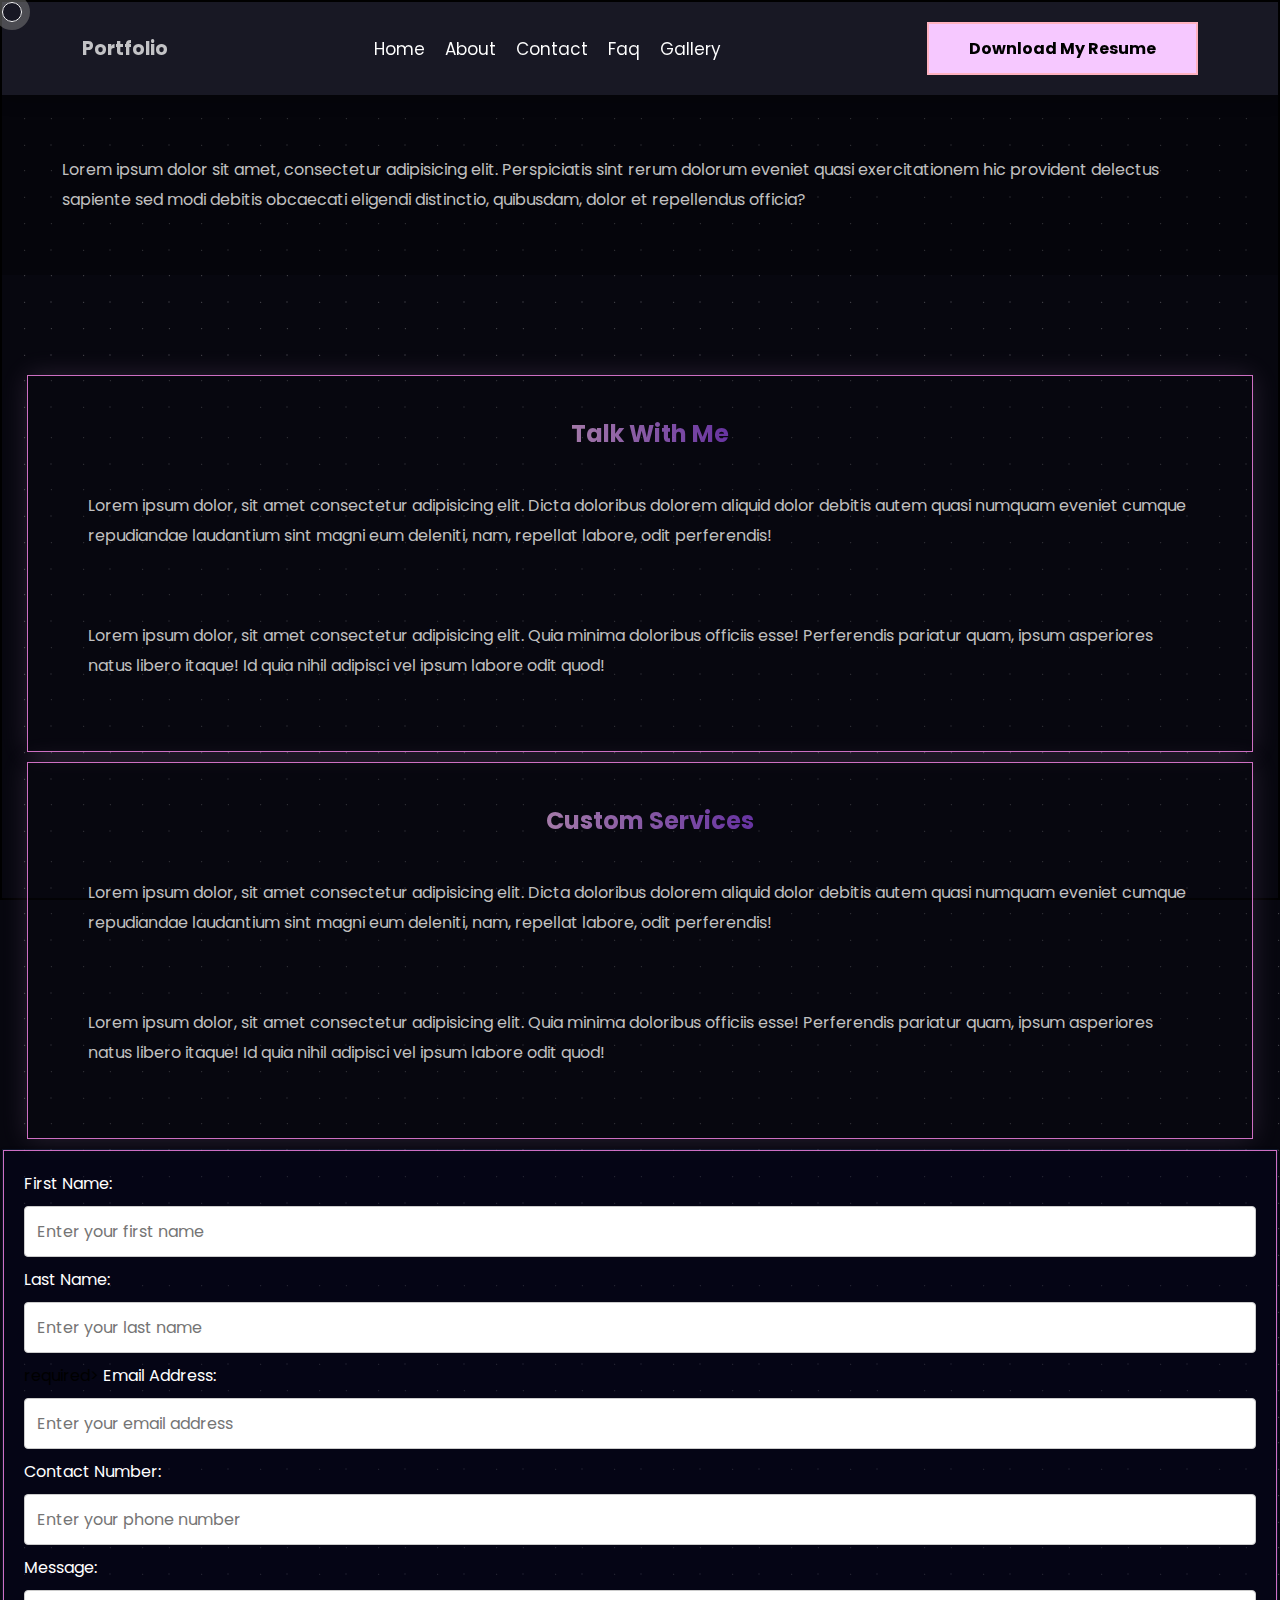
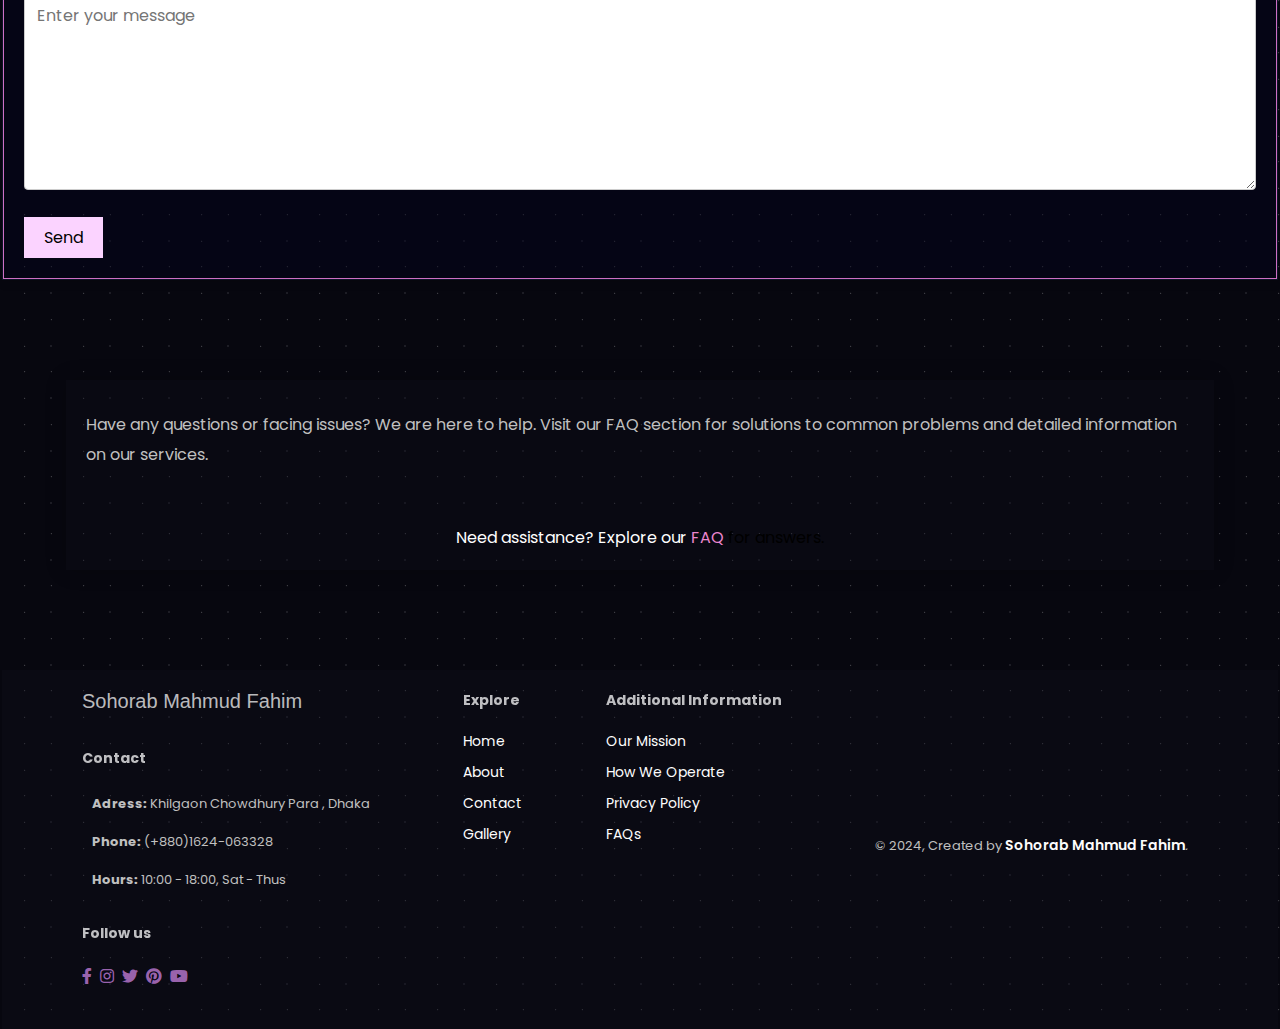
<file: contact.html>
<!DOCTYPE html>
<html lang="en">

<head>
    <meta charset="UTF-8">
    <meta name="viewport" content="width=device-width, initial-scale=1.0">
    <title>Contact | Sohorab Mahmud Fahim</title>
    <link rel="stylesheet" href="style.css">
    <link rel="icon" type="image/png" sizes="32x32" href="img/Fahim1-modified.png">
    <link rel="stylesheet" href="https://pro.fontawesome.com/releases/v5.10.0/css/all.css" />
</head>

<body>

    <div class="cursor"></div>
    <section id="Home-Nav">
        <div id="header">
            <div id="logo">
                <h3>Portfolio</h3>
            </div>
            <ul id="navbar">
                <li><a href="index.html">Home</a></li>
                <li><a href="about.html">About</a></li>
                <li><a href="contact.html">Contact</a></li>
                <li><a href="faq.html">Faq</a></li>
                <li><a href="gallery.html">Gallery</a></li>
                <a href="#" id="close"><i class="far fa-times" style="color: white;"></i></a> </ul>
            <div id="button" onclick="audio.play()">
              <a href="img/resume.pdf">Download My Resume</a></div>
            <div id="mobile">
                <i id="bar" class="fas fa-outdent" style="color: white;"></i>
            </div>
        </div>


    </section>
    <section id="home-about">
        <div id="info-txt">
            <p>Lorem ipsum dolor sit amet, consectetur adipisicing elit. Perspiciatis sint rerum dolorum eveniet quasi exercitationem hic provident delectus sapiente sed modi debitis obcaecati eligendi distinctio, quibusdam, dolor et repellendus officia?</p>
        </div>
    </section>


    <section id="contact-flex">
        <div id="flex">
            <div id="talk">

                <div id="talkwithme">
                    <i class='bx bx-envelope'></i>
                    <h2>Talk With Me</h2>
                </div>

                <p>Lorem ipsum dolor, sit amet consectetur adipisicing elit. Dicta doloribus dolorem aliquid dolor debitis autem quasi numquam eveniet cumque repudiandae laudantium sint magni eum deleniti, nam, repellat labore, odit perferendis!</p>
                <br><br>
                <p>Lorem ipsum dolor, sit amet consectetur adipisicing elit. Quia minima doloribus officiis esse! Perferendis pariatur quam, ipsum asperiores natus libero itaque! Id quia nihil adipisci vel ipsum labore odit quod!</p><br><br>
            </div>


            <div id="talks">
                <div id="talkwithme">
                    <i class='bx bx-phone-call'></i>
                    <h2>Custom Services</h2>
                </div>
                <p>Lorem ipsum dolor, sit amet consectetur adipisicing elit. Dicta doloribus dolorem aliquid dolor debitis autem quasi numquam eveniet cumque repudiandae laudantium sint magni eum deleniti, nam, repellat labore, odit perferendis!</p>
                <br><br>
                <p>Lorem ipsum dolor, sit amet consectetur adipisicing elit. Quia minima doloribus officiis esse! Perferendis pariatur quam, ipsum asperiores natus libero itaque! Id quia nihil adipisci vel ipsum labore odit quod!</p><br><br>

            </div>
        </div>
    </section>


    <div class="container">
        <form id="contact-form" onsubmit="sendEmail(event)">
            <label for="fname">First Name:</label>
            <input type="text" id="fname" name="fname" placeholder="Enter your first name" required>

            <label for="lname">Last Name:</label>
            <input type="text" id="lname" name="lname" placeholder="Enter your last name" required>required>

            <label for="email">Email Address:</label>
            <input type="text" id="email" name="email" placeholder="Enter your email address">

            <label for="number">Contact Number:</label>
            <input type="text" id="number" name="number" placeholder="Enter your phone number" required>

            <label for="message">Message:</label>
            <textarea id="message" name="message" placeholder="Enter your message"></textarea>

            <input type="submit" value="Send">
        </form>
    </div>

    <div id="success-popup">Your message has been sent successfully!</div>




    <section id="faq">
        <div id="faq-border">
            <p>Have any questions or facing issues? We are here to help. Visit our FAQ section for solutions to common problems and detailed information on our services.</p><br>
            <div id="faq-txt">
                <a>Need assistance? Explore our <a href="" style="color:rgb(236, 134, 206);">FAQ</a> for answers.</a>
            </div>
        </div>
    </section>





    <!-- <section id="sponsor">
        <h1>Meet Our Sponsors</h1>
        <div id="cent-wrapper">
            <div class="wrapper">
                <div class="item item1">
                    <h3>Lorem Ipsum</h3>
                </div>
                <div class="item item2">
                    <h3>Lorem Ipsum</h3>
                </div>
                <div class="item item3">
                    <h3>Lorem Ipsum</h3>
                </div>
                <div class="item item4">
                    <h3>Lorem Ipsum</h3>
                </div>
                <div class="item item5">
                    <h3>Lorem Ipsum</h3>
                </div>
                <div class="item item6">
                    <h3>Lorem Ipsum</h3>
                </div>
                <div class="item item7">
                    <h3>Lorem Ipsum</h3>
                </div>


            </div>
        </div>
    </section> -->
    <footer class="s-1">
        <div class="c">
            <a href="https://www.facebook.com/fahimlwebdeveloper" style="text-decoration: none;color: rgba(255, 255, 255, 0.733);font-weight:500;font-family:'Segoe UI', Tahoma, Geneva, Verdana, sans-serif;font-size: 20px;">Sohorab Mahmud Fahim</a><br>
            <h4>Contact</h4>
            <p><strong>Adress: </strong>Khilgaon Chowdhury Para , Dhaka</p>
            <p><strong>Phone: </strong>(+880)1624-063328</p>
            <p><strong>Hours: </strong>10:00 - 18:00, Sat - Thus</p>
            <div class="follow">
                <h4>Follow us</h4>
                <div class="icon">
                    <i class="fab fa-facebook-f" style="font-weight: 400;"></i>
                    <i class="fab fa-instagram" style="font-weight: 400;"></i>
                    <i class="fab fa-twitter" style="font-weight: 400;"></i>
                    <i class="fab fa-pinterest" style="font-weight: 400;"></i>
                    <i class="fab fa-youtube" style="font-weight: 400;"></i>
                </div>
            </div>



        </div>

        <div class="c">
            <h4>Explore</h4>
            <a href="index.html">Home</a>
            <a href="about.html">About</a>
            <a href="contact.html">Contact</a>
            <a href="gallery.html">Gallery</a>
        </div>

        <div class="c">
            <h4>Additional Information</h4>
            <a href="about.html">Our Mission</a>
            <a href="about.html">How We Operate</a>
            <a href="about.html">Privacy Policy</a>
            <a href="faq.html">FAQs</a>
        </div>

        <div class="copyright">
            <p>© 2024, Created by <a href="https://www.facebook.com/fahimlwebdeveloper" style="font-weight:600;">Sohorab Mahmud Fahim</a>.</p>
        </div>

    </footer>
    <style>
        #success-popup {
            display: none;
            position: fixed;
            bottom: 20px;
            right: 20px;
            background-color: #28a745;
            color: white;
            padding: 20px;
            border-radius: 5px;
            box-shadow: 0 0 10px rgba(0, 0, 0, 0.1);
            z-index: 10000;
        }
    </style>

    <div id="success-popup">Your message has been sent successfully!</div>
    <SCRIPT>
        function handleSubmit(event) {
            event.preventDefault();
            window.location.href = 'contact.html';
        }
    </SCRIPT>
    <script>
        const bar = document.getElementById('bar');
        const close = document.getElementById('close');
        const nav = document.getElementById('navbar');
        const successPopup = document.getElementById('success-popup');

        if (bar) {
            bar.addEventListener('click', () => {
                nav.classList.add('active');
                nav.style.zIndex = '1000';
            });
        }

        if (close) {
            close.addEventListener('click', () => {
                nav.classList.remove('active');
                nav.style.zIndex = 'initial';
            });
        }

        function sendEmail(event) {
            event.preventDefault();

            const fname = document.getElementById("fname").value;
            const lname = document.getElementById("lname").value;
            const email = document.getElementById("email").value;
            const number = document.getElementById("number").value;
            const message = document.getElementById("message").value;

            const ebody = `
            <b>First Name : </b> ${fname}
            <br/>
            <b>Last Name : </b> ${lname}
            <br/>
            <b>Email Address : </b> ${email}
            <br/>
            <b>Contact Number : </b> ${number}
            <br/>
            <b>Message : </b> ${message}
            <br/>
        `;

            Email.send({
                SecureToken: "/1de67f01-c8fc-4d2e-a08c-ca00c7bb7388",
                To: 'sohorabdue@gmail.com',
                From: "sohorabdue@gmail.com",
                Subject: "New Message from Contact Form",
                Body: ebody
            }).then(
                response => {
                    showPopup("Your message has been sent successfully!");
                }
            ).catch(
                error => {
                    showPopup("Failed to send message. Please try again.");
                }
            );
        }

        function showPopup(message) {
            successPopup.textContent = message;
            successPopup.style.display = "block";
            setTimeout(() => {
                successPopup.style.display = "none";
            }, 5000);
        }
    </script>

    <script src="https://unpkg.com/aos@next/dist/aos.js"></script>
    <script>
        AOS.init();
        AOS.init({
            offset: 300
        });
        AOS.init({
            delay: 20
        });
    </script>
    <script>
        const cursor = document.querySelector('.cursor');

        document.addEventListener('mousemove', e => {
            cursor.setAttribute("style", "top: " + (e.pageY - 10) + "px; left: " + (e.pageX - 10) + "px;")
        })

        document.addEventListener('click', () => {
            cursor.classList.add("expand");

            setTimeout(() => {
                cursor.classList.remove("expand");
            }, 500)
        })
    </script>
    <script src="https://smtpjs.com/v3/smtp.js"></script>

    <script src="script.js"></script>
</body>

</html>
</file>
<file: style.css>
@import url('https://fonts.googleapis.com/css2?family=Poppins:ital,wght@0,100;0,200;0,300;0,400;0,500;0,600;0,700;0,800;0,900;1,100;1,200;1,300;1,400;1,500;1,600;1,700;1,800;1,900&display=swap');
* {
    margin: 0;
    padding: 0;
    box-sizing: border-box;
    font-family: "Poppins", sans-serif;
}

body {
    background-image: url("img/bg.png");
   
    margin: 0;
    height: 100vh;
    width: 100vw;
    overflow-x: hidden;
    resize: both;
    resize: horizontal;
    border: 2px solid #000;
}

#preloader {
    position: fixed;
    left: 0;
    top: 0;
    width: 100%;
    height: 100%;
    background-image: url("img/bg.png");
    display: flex;
    justify-content: center;
    align-items: center;
    z-index: 9999;
}
.spinner {
    background-image: url("img/logo.png");
    width: 40px;
    height: 40px;
    border: 5px solid #ff21e1;
    border-top: 5px solid #000;
    border-radius: 50%;
    animation: spin 1s linear infinite;
}
@keyframes spin {
    0% {
        transform: rotate(0deg);
    }
    
    100% {
        transform: rotate(360deg);
    }
}
#content {
    display: none;
}
.cursor {
    width: 20px;
    height: 20px;
    border: 1px solid white;
    border-radius: 50%;
    position: absolute;
    transition-duration: 200ms;
    transition-timing-function: ease-out;
    animation: cursorAnim .5s infinite alternate;
    pointer-events: none;
    z-index: 9999;
}
.cursor::after {
    content: "";
    width: 20px;
    height: 20px;
    position: absolute;
    border: 8px solid gray;
    border-radius: 50%;
    opacity: .5;
    top: -9px;
    left: -9px;
    animation: cursorAnim2 .5s infinite alternate;
}
@keyframes cursorAnim {
    from {
        transform: scale(1);
    }
    
    to {
        transform: scale(.7);
    }
}
@keyframes cursorAnim2 {
    from {
        transform: scale(1);
    }
    
    to {
        transform: scale(.4);
    }
}
@keyframes cursorAnim3 {
    0% {
        transform: scale(1);
    }
    
    50% {
        transform: scale(3);
    }
    
    100% {
        transform: scale(1);
        opacity: 0;
    }
}
.expand {
    animation: cursorAnim3 .5s forwards;
    border: 1px solid rgb(216, 89, 255);
}
h1,
h2,
h3,
h4,
h5,
h6 {
    color: white;
    opacity: 74%;
}
#Home-Nav {
    position: sticky;
    top: 0;
    left: 0;
    background-color: #181824;
    box-shadow: 0 5px 15px rgba(0, 0, 0, 0.26);
    z-index: 1000;
}
#header {
    display: flex;
    justify-content: space-between;
    align-items: center;
    padding: 20px 80px;
}
#navbar {
    display: flex;
    justify-content: center;
    align-items: center;
}
#navbar li {
    list-style: none;
    padding: 0 10px;
}
#navbar li a {
    background: white;
    -webkit-background-clip: text;
    -webkit-text-fill-color: transparent;
    background-clip: text;
    font-size: 17px;
    text-decoration: none;
    transition: 0.5s ease;
    align-items: center;
}
#navbar li {
    position: relative;
}

/* }
#dropdown {
    display: none;
    position: absolute;
    top: 100%;
    left: -100%;
    background-color: #15131f27;
    padding: 20px 0;
    margin: 0;
    list-style: none;
    box-shadow: 0 0px 26px rgba(0, 0, 0, 0.973);
    z-index: 1000;
    min-width: 120px;
    border: 1px solid black;
    border-radius: 10px;
}
#dropdown li {
    padding: 10px 20px;
    white-space: nowrap;
    transition: 0.5s ease;
}
#dropdown li a {
    color: white;
    text-decoration: none;
    display: block;
    font-size: 12px;
    opacity: 84%;
}
#dropdown li a:hover {
    background-color: #0f0e14;
    border-bottom: 1px solid pink;
} */
#navbar li:hover #dropdown {
    display: flex;
    justify-content: space-between;
    align-items: center;
}
#mobile {
    display: none;
    align-items: left;
    color: white;
}
#close {
    display: none;
}
.fas {
    color: white;
}
#logo {
    color: white;
}
#button,
#Participate {
    padding: 12px 40px;
    border: 2px solid rgb(255, 178, 192);
    background: rgb(246, 200, 255);
    position: relative;
    overflow: hidden;
}
#button a {
    display: inline-block;
    text-decoration: none;
    color: rgb(0, 0, 0);
    font-weight: bold;
    border-radius: 5px;
}
#button .ripple,
#Participate .ripple {
    position: absolute;
    border-radius: 50%;
    background: rgba(255, 255, 255, 0.5);
    transform: scale(0);
    animation: rippleAnim 0.5s linear;
    pointer-events: none;
}
@keyframes rippleAnim {
    to {
        transform: scale(4);
        opacity: 0;
    }
}
@keyframes fadeIn {
    from {
        opacity: 0;
    }
    
    to {
        opacity: 1;
    }
}
@keyframes slideIn {
    from {
        transform: translateX(-100%);
    }
    
    to {
        transform: translateX(0);
    }
}
@keyframes bounce {
    0%,
    20%,
    50%,
    80%,
    100% {
        transform: translateY(0);
    }
    
    40% {
        transform: translateY(-30px);
    }
    
    60% {
        transform: translateY(-15px);
    }
}
@keyframes countUp {
    from {
        content: "0";
    }
    
    to {
        content: "100";
    }
}
@keyframes backgroundFlow {
    0% {
        background-position: 0% 50%;
    }
    
    50% {
        background-position: 100% 50%;
    }
    
    100% {
        background-position: 0% 50%;
    }
}

/* home bar styling */
#Home {
    display: flex;
    grid-template-columns: repeat(auto-fit, minmax(259px, 1fr));
    justify-content: center;
    align-items: center;
    height: 90vh;
    overflow: hidden;
    position: relative;
    background: linear-gradient(rgba(0, 0, 0, 0), rgba(8, 9, 17, 0)), url("img/bg.png");
    background-size: cover;
    background-repeat: no-repeat;
    background-position: top;
}
#info {
    text-align: center;
    position: relative;
    z-index: 1;
    animation: fadeIn 2s ease-in-out;
}
#info>* {
    margin: 10px 0;
}
#ISTARC p {
    margin: 0;
    font-size: 42px;
    font-weight: bold;
    background: linear-gradient(90deg, #ffffff, rgb(241, 150, 214));
    -webkit-background-clip: text;
    -webkit-text-fill-color: transparent;
    background-clip: text;
    line-height: 50px;
}
#welcome p {
    font-size: 35px;
    background: linear-gradient(90deg, #ffffff, rgb(241, 150, 214));
    -webkit-background-clip: text;
    -webkit-text-fill-color: transparent;
    background-clip: text;
    line-height: 40px;
}
p {
    color: white;
}
#p {
    z-index: -1;
}
#p p {
    font-size: 25px;
    padding: 10px 80px;
    margin: auto;
    opacity: 54%;
}
#btn {
    display: flex;
    gap: 10px;
    justify-content: center;
}
#btn div a {
    display: inline-block;
    text-decoration: none;
    color: rgb(0, 0, 0);
    font-weight: bold;
    margin: 0 10px;
}

/* sponsor style */
#sponsor {
    padding: 100px 0;
}
#cent-wrapper {
    display: flex;
    align-items: center;
    justify-content: center;
}
.wrapper {
    border: 1px solid rgb(34, 22, 73);
    width: 90%;
    max-width: 1536px;
    margin-inline: auto;
    position: relative;
    height: 100px;
    margin-top: 5rem;
    backdrop-filter: blur(10px);
    overflow: hidden;
    mask-image: linear-gradient( to right, rgba(0, 0, 0, 0), rgba(0, 0, 0, 1) 20%, rgba(0, 0, 0, 1) 80%, rgba(0, 0, 0, 0));
}
@keyframes scrollLeft {
    to {
        left: -200px;
    }
}
.item {
    left: max(calc(200px * 8), 100%);
    width: 200px;
    height: 100px;
    background-color: rgba(156, 85, 161, 0.014);
    border-radius: 6px;
    position: absolute;
    left: 100%;
    animation-name: scrollLeft;
    animation-duration: 15s;
    animation-timing-function: linear;
    animation-iteration-count: infinite;
    display: flex;
    align-items: center;
    justify-content: center;
}
.item h3 {
    font-size: 15px;
}
.item1 {
    animation-delay: 0s;
}
.item2 {
    animation-delay: 2s;
}
.item3 {
    animation-delay: 4s;
}
.item4 {
    animation-delay: 6s;
}
.item5 {
    animation-delay: 8s;
}
.item6 {
    animation-delay: 10s;
}
.item7 {
    animation-delay: 12s;
}
.item8 {
    animation-delay: 4s;
}
#body {
    display: flex;
    justify-content: center;
    align-items: center;
    height: 100vh;
}

/* promo video style */
/* #promo-video {
    width: 80%;
    max-width: 900px;
    gap: 20px;
    background-color: #0d0b1d00;
    position: relative;
    text-align: center;
    display: flex;
    justify-content: center;
    align-items: center;
    flex-direction: column;
}
#promo-video h2 {
    color: white;
    opacity: 1;
    text-decoration: cadetblue;
    font-size: 30px;
}
#promo-video video {
    width: 100%;
    height: auto;
    border-radius: 10px;
    filter: grayscale(0%);
    transition: filter 0.3s ease;
} */

/* intro section styling
     */
#intro {
    display: flex;
    justify-content: center;
    align-items: center;
    animation: fadeIn 2s ease-in-out;
    background-image: url("img/bg.png");
}
#border {
    width: 90%;
    height: auto;
    background-color: #0e0f1a4b;
    animation: slideIn 1.5s ease-in-out;
    display: grid;
    grid-template-columns: repeat(auto-fit, minmax(259px, 1fr));
    justify-content: center;
    align-items: center;
    padding: 20px 40px;
}
#summary {
    grid-template-columns: repeat(auto-fit, minmax(259px, 1fr));
    justify-content: center;
    align-items: center;
    padding: 100px 0px 100px 0;
    animation: fadeIn 2s ease-in-out;
}
#summary a {
    background: linear-gradient(90deg, #5c5ec1, rgb(241, 150, 214));
    -webkit-background-clip: text;
    -webkit-text-fill-color: transparent;
    background-clip: text;
    padding-bottom: 20px;
    padding: 20px 0;
    margin: 30px 0;
    gap: 10px;
}
#summary h2 {
    color: white;
    opacity: 54%;
    margin: 20px 0;
}
#summary p {
    padding-right: 30px;
}
#sum {
    animation: fadeIn 2s ease-in-out;
    grid-template-columns: repeat(auto-fit, minmax(259px, 1fr));
    justify-content: center;
    align-items: center;
    padding: 80px 40px;
    background-color: #0e0f1a28;
    box-shadow: 0 0 20px rgba(0, 0, 0, 0.048);
    cursor: pointer;
}
#img {
    width: 5vh;
    height: 5vh;
    content: '';
    border: 1px solid pink;
    padding-bottom: 10px;
    margin-bottom: 30px;
    border-radius: 10px;
}
#sum a {
    background: linear-gradient(90deg, #5c5ec1, rgb(241, 150, 214));
    -webkit-background-clip: text;
    -webkit-text-fill-color: transparent;
    background-clip: text;
    padding-bottom: 20px;
    padding: 20px 0;
    margin: 20px 0;
}
#sum p {
    margin: 20px 0;
}
#sum div li {
    color: rgb(255, 172, 200);
}
#sum div li a {
    text-decoration: none;
    background: rgb(255, 255, 255);
    -webkit-background-clip: text;
    -webkit-text-fill-color: transparent;
    background-clip: text;
    opacity: 1;
}
#sum div li a:hover {
    background: rgb(255, 136, 235);
    -webkit-background-clip: text;
    -webkit-text-fill-color: transparent;
    background-clip: text;
}
@media (max-width: 576px) {
    .footer__bottom {
        display: grid;
        grid-template-columns: 1fr;
        gap: 16px;
    }
}
.footer__bottom {
    padding: 24px 80PX;
    display: flex;
    align-items: center;
    justify-content: space-between;
    font-weight: 400;
    line-height: 17px;
}
.footer__links-credit {
    display: flex;
    align-items: center;
    gap: 24px;
}
.footer__links {
    display: flex;
    align-items: center;
    gap: 10px;
}
@keyframes fadeIn {
    from {
        opacity: 0;
    }
    
    to {
        opacity: 1;
    }
}
@keyframes slideIn {
    from {
        transform: translateX(-100%);
    }
    
    to {
        transform: translateX(0);
    }
}
@keyframes bounce {
    0%,
    20%,
    50%,
    80%,
    100% {
        transform: translateY(0);
    }
    
    40% {
        transform: translateY(-30px);
    }
    
    60% {
        transform: translateY(-15px);
    }
}

/* evernt bar styling */
#eventpart {
    margin-left: 0px;
    margin-right: 0px;
    margin-top: 0px;
    margin-bottom: 0px;
    box-sizing: border-box;
    display: flex;
    width: auto;
    height: auto;
    padding-left: 48px;
    padding-right: 48px;
    padding-top: 48px;
    padding-bottom: 48px;
    flex-direction: column;
    align-items: flex-start;
    gap: 48px;
    flex-shrink: 0;
    background-color: #0e0f1a54;
    position: static;
    box-shadow: 0 0 20px rgba(0, 0, 0, 0.151);
    min-height: 300px;
    animation: fadeIn 2s ease-in-out, slideIn 1s ease-in-out;
    transition: .5s ease;
}
#eventpart li {
    list-style: square;
    color: rgb(251, 150, 255);
}
#eventpart li a {
    color: rgb(192, 192, 192);
    text-decoration: underline;
}
#eventpart h3 {
    color: rgb(255, 255, 255);
    opacity: 100%;
}
#eventpart p {
    line-height: 30px;
    color: rgb(192, 192, 192);
}
#eventpart li a:hover {
    color: rgb(255, 143, 218);
    text-decoration: underline;
}
#eventpart:hover {
    transform: scale(1.0129);
}
#head {
    display: flex;
    justify-content: center;
    align-items: center;
    padding: 100px 0 50px;
}
#head h2 {
    font-size: 40px;
}
#eventbar {
    margin: 20px 90px;
    height: auto;
}
#eventtype {
    margin-left: 0px;
    margin-right: 0px;
    margin-top: 0px;
    margin-bottom: 0px;
    box-sizing: border-box;
    display: grid;
    width: 100%;
    align-items: flex-start;
    align-content: flex-start;
    gap: 4px;
    flex-wrap: wrap;
    position: static;
    height: auto;
    column-gap: 4px;
    row-gap: 4px;
    grid-template-columns: 1fr 1fr 1fr 1fr;
    grid-template-rows: minmax(45px, 1fr);
    grid-template-areas: ". .";
}
#eventtype-part {
    margin-left: 0px;
    margin-right: 0px;
    margin-top: 0px;
    margin-bottom: 0px;
    box-sizing: border-box;
    display: grid;
    width: 100%;
    align-items: flex-start;
    align-content: flex-start;
    gap: 4px;
    flex-wrap: wrap;
    position: static;
    height: auto;
    column-gap: 4px;
    row-gap: 4px;
    grid-template-columns: 1fr 1fr 1fr;
    grid-template-rows: minmax(45px, 1fr);
    grid-template-areas: ". .";
}
#eventtypes {
    margin-left: 0px;
    margin-right: 0px;
    margin-top: 0px;
    margin-bottom: 0px;
    box-sizing: border-box;
    display: grid;
    width: 100%;
    justify-content: center;
    align-items: flex-start;
    align-content: flex-start;
    gap: 4px;
    flex-wrap: wrap;
    position: static;
    height: auto;
    column-gap: 4px;
    row-gap: 4px;
    grid-template-columns: 1fr;
    grid-template-areas: ". .";
}
#buttons {
    display: flex;
    margin: 20px 0;
    padding: 8px 30px;
    border: 2px solid rgb(255, 178, 192);
    background: rgb(246, 200, 255);
    position: relative;
    overflow: hidden;
    display: flex;
    justify-content: center;
    transition: .6s ease;
}
#buttons a {
    color: black;
    font-weight: bold;
}

/* faq styling */
#faq {
    margin: 100px 0;
    display: flex;
    justify-content: center;
    align-items: center;
    animation: fadeIn 2s ease-in-out;
}
#faq-border {
    width: 90%;
    height: auto;
    background-color: #0e0f1a59;
    animation: slideIn 1.5s ease-in-out;
    box-shadow: 0 0 20px rgba(0, 0, 0, 0.199);
    display: inline-flex;
    flex-direction: column;
    align-items: center;
}
#faq-border p {
    padding: 20px 20px;
}
#faq-txt a {
    color: white;
    padding: 10px 0;
}
#faq-txt {
    padding: 0px 10px 20px 10px;
}

/* images */
.Activities {
    width: 100%;
    padding: 60px 20px;
    background-color: #12121200;
}
.Activities h1 {
    font-size: 48px;
    margin: 0 auto 40px;
    text-align: center;
    letter-spacing: 6px;
    color: #f0f0f0;
    text-transform: uppercase;
    font-weight: 300;
}
.activities-container {
    display: flex;
    flex-wrap: wrap;
    justify-content: space-between;
    padding: 0 20px;
}
.activities-container img {
    width: 100%;
    height: auto;
    margin-top: 16px;
    border-radius: 12px;
    transition: transform 0.4s ease, box-shadow 0.4s ease;
}
.activities-container img:hover {
    transform: scale(1.02);
    box-shadow: 0 20px 40px rgba(0, 0, 0, 0.5);
}
.column {
    display: grid;
    grid-template-columns: repeat(auto-fit, minmax(280px, 1fr));
    gap: 24px;
    padding: 20px;
    width: 100%;
}
.modal {
    display: none;
    position: fixed;
    z-index: 9999;
    width: 100%;
    height: 100%;
    background-color: rgba(0, 0, 0, 0.11);
    justify-content: center;
    align-items: center;
}
.modal-content {
    display: block;
    width: 90%;
    max-width: 800px;
    border-radius: 10px;
    box-shadow: 0 20px 50px rgba(0, 0, 0, 0.5);
    animation: fadeIn 0.8s ease;
}
@keyframes fadeIn {
    0% {
        opacity: 0;
        transform: scale(0.8);
    }
    
    100% {
        opacity: 1;
        transform: scale(1);
    }
}
#closeModal {
    position: absolute;
    top: 20px;
    right: 30px;
    font-size: 36px;
    font-weight: 400;
    color: #fff;
    transition: color 0.3s ease;
    cursor: pointer;
}
#closeModal:hover {
    color: #aaa;
}

/* Responsive Breakpoints */
@media (max-width: 1200px) {
    .Activities h1 {
        font-size: 42px;
    }
}
@media (max-width: 992px) {
    .Activities h1 {
        font-size: 36px;
    }
    
    .activities-container img {
        margin-top: 12px;
    }
}
@media (max-width: 768px) {
    .Activities h1 {
        font-size: 32px;
    }
    
    .column {
        grid-template-columns: repeat(auto-fit, minmax(200px, 1fr));
        gap: 16px;
    }
}
@media (max-width: 576px) {
    .Activities h1 {
        font-size: 28px;
        margin-bottom: 20px;
    }
    
    .activities-container {
        padding: 0 10px;
    }
    
    .column {
        grid-template-columns: 1fr;
    }
}
@media (max-width: 400px) {
    .Activities h1 {
        font-size: 24px;
    }
    
    #closeModal {
        font-size: 30px;
    }
}

/* footer styling */
footer {
    display: flex;
    flex-wrap: wrap;
    justify-content: space-between;
    padding: 20px 80px;
    background-color: #10121d59;
}
footer .c {
    display: flex;
    flex-direction: column;
    align-items: flex-start;
    margin-bottom: 20px;
}
footer h4 {
    font-size: 14px;
    padding-bottom: 20px;
}
footer p {
    font-size: 13px;
    margin: 0 0 8px 0;
}
footer a {
    font-size: 14px;
    text-decoration: none;
    color: #fdfdfd;
    margin-bottom: 10px;
}
.follow {
    margin-top: 20px;
}
.follow i {
    color: #d286e9bd;
    padding-right: 4px;
    cursor: pointer;
}
.in .row img {
    border: 1px solid #088178;
    border-radius: 6px;
}
.in img {
    margin: 10px 0 15px 0;
}
.footer .copyright {
    width: 100%;
    text-align: center;
}
.copyright {
    display: flex;
    align-items: center;
    justify-content: center;
}
#home-about {
    display: flex;
    align-items: center;
    justify-content: center;
    padding: 50px 0;
    background-color: #00000042;
}
#info-txt {
    margin: 0 50px;
}
.heading {
    font-size: 1.8rem;
    text-align: center;
    margin: 1rem 0;
}
 ::-webkit-scrollbar {
    width: 15px;
}
 ::-webkit-scrollbar-thumb {
    background-color: rgb(45, 57, 82);
}
 ::-webkit-scrollbar-track {
    background-color: rgb(21, 22, 39);
    width: 50px;
}

/*     
    #vert {
        display: flex;
        justify-content: center;
        align-items: center;
    }
    
    #vertical-img {
        background-image: url("img/VERTICAL.png");
        background-repeat: no-repeat;
        padding: 10px 0px 50px 0px;
        margin: 0 30px;
    }
    
    #vertical-img a {
        font-size: 10px;
        padding: 13px 15px;
        color: white;
    }
    
    #vertical-img h3 {
        background: linear-gradient(90deg, #ff00ff, rgb(255, 255, 255));
        -webkit-background-clip: text;
        -webkit-text-fill-color: transparent;
        background-clip: text;
    } */
#event-page {
    width: 100%;
    margin-left: auto;
    box-sizing: border-box;
    margin-right: auto;
    display: block;
    padding: 50px 16px 30px 16px;
}

/* BLOG */
#blogg {
    padding: 150px 150px 0 150px;
}
#blogg .box {
    display: flex;
    align-items: center;
    width: 100%;
    position: relative;
    padding-bottom: 190px;
}
#blogg .bi {
    width: 50%;
    margin-right: 40px;
}
#blogg img {
    width: 100%;
    height: 70vh;
    object-fit: cover;
    ;
}
.blog-details {
    width: 50%;
}
#blogg .blog-details a {
    text-decoration: none;
    font-size: 11px;
    color: #ffffff;
    font-weight: 700;
    position: relative;
    transition: 0.3s;
}
#blogg .blog-details a::after {
    content: '';
    width: 50px;
    height: 1px;
    background-color: #000;
    position: absolute;
    top: 4px;
    right: -60px;
}
#blogg .blog-details a:hover {
    color: #08c4b7;
}
#blogg .blog-details a:hover::after {
    background-color: #08c4b7;
}
#blogg .box h1 {
    font-size: 40px;
    left: 0;
    top: -82px;
    position: absolute;
    font-weight: 700;
    color: #ffffff;
    z-index: -1;
}
@media only screen and (max-width: 428px) {
    #blogg {
        padding: 50px 10px 0 10px;
    }
    
    #blogg .box {
        display: flex;
        flex-direction: column;
        align-items: center;
        margin-bottom: 40px;
    }
    
    #blogg .bi {
        width: 100%;
        margin-right: 0;
        margin-bottom: 15px;
    }
    
    #blogg .blog-details {
        width: 100%;
    }
}

/* Event page--types and informations */
#event-page-details {
    width: 100%;
    background: #0d0c1a2f;
}
#event-types-info {
    display: grid;
    grid-template-columns: 1fr;
    padding: 100px 0;
    gap: 50px;
}
#typeofevent {
    display: grid;
    grid-template-columns: 1fr 1fr;
    margin: 50px 100px;
    justify-content: space-between;
    align-items: center;
    gap: 50px;
}
#typeofevent:nth-child(even) {
    direction: rtl;
}
#event-img img {
    max-width: 800px;
    margin: 50px 0;
    transition: 1s ease;
}
#event-img img:hover {
    filter: grayscale(1);
}
#solo-event-info {
    margin: 50px 0;
}
@media(max-width:729px) {
    #typeofevent {
        grid-template-columns: 1fr;
        margin: 10px 10px;
        gap: 20px;
    }
    
    #event-img img {
        width: 100%;
    }
    
    #solo-event-info {
        margin: 15px 0;
    }
}
@keyframes fadeIn {
    0% {
        opacity: 0;
    }
    
    100% {
        opacity: 1;
    }
}
@keyframes slideInFromLeft {
    0% {
        transform: translateX(-100%);
    }
    
    100% {
        transform: translateX(0);
    }
}
@keyframes slideInFromRight {
    0% {
        transform: translateX(100%);
    }
    
    100% {
        transform: translateX(0);
    }
}
#texture {
    display: grid;
    grid-template-columns: 1fr 1fr;
    align-items: center;
    justify-items: end;
    background-color: #1416225d;
    padding: 40px 30px;
    margin-bottom: 100px;
    animation: fadeIn 1.5s ease-in-out;
}
#texture h3 {
    font-size: 20px;
    opacity: 100%;
    animation: slideInFromLeft 1s ease-out;
}
#part a {
    opacity: 100%;
    padding: 10px 20px;
    border-radius: 20px;
    font-weight: 600;
    border: 2px solid rgb(255, 0, 191);
    color: white;
    animation: slideInFromRight 1s ease-out;
}
#texture1 {
    display: flex;
    align-items: center;
    justify-content: space-evenly;
    margin: 0 0 20px 0;
}
#event-txt1 {
    object-fit: cover;
    padding: 20px;
    max-width: 600px;
    box-shadow: 0 0 25px rgba(0, 0, 0, 0.411), 0 0 50px black;
    animation: fadeIn 1.5s ease-in-out;
}
#bord {
    display: flex;
    align-items: center;
    justify-content: center;
    border: 1px solid rgb(255, 255, 255);
    padding: 5px;
}
#bord img {
    width: 100%;
    height: auto;
    object-fit: cover;
    transition: 1.5s ease;
}
#bord img:hover {
    filter: grayscale(1);
}
#event-txt1 h2 {
    font-size: 22px;
    opacity: 100%;
    animation: slideInFromLeft 1s ease-out;
}
#event-txt1 p {
    text-align: justify;
}
#event-txt1 h5 {
    font-size: 17px;
    opacity: 100%;
    animation: slideInFromRight 1s ease-out;
}
#rules {
    display: block;
    align-items: flex-start;
    margin: 30px 10px;
}
#rules a {
    color: white;
    font-size: 20px;
    animation: fadeIn 2s ease-in-out;
}
#rules h6 {
    color: white;
    font-size: 16px;
    opacity: 100%;
    font-weight: 300;
    line-height: 30px;
    animation: fadeIn 2s ease-in-out;
}
#event-part {
    display: flex;
    align-items: center;
    justify-content: center;
    flex-direction: column;
    margin-bottom: 100px;
    animation: fadeIn 2s ease-in-out;
}
#flex {
    display: flex;
    align-items: center;
    justify-content: center;
    flex-direction: row;
    margin: 20px 50px;
    top: -60%;
    position: relative;
}
#talk {
    display: flex;
    flex-direction: column;
    padding: 10px 50px;
    background-color: #09081150;
    margin: 10px 20px;
    box-shadow: 0 0 25px rgba(255, 188, 252, 0.137);
    border: 1px solid rgba(255, 137, 239, 0.801);
}
#talks {
    display: flex;
    flex-direction: column;
    padding: 10px 50px;
    background-color: #09081150;
    margin: 10px 20px;
    box-shadow: 0 0 25px rgba(255, 188, 252, 0.137);
    border: 1px solid rgba(255, 137, 239, 0.801);
}
#talkwithme {
    display: flex;
    align-items: center;
    justify-content: center;
    padding: 30px 0;
}
#talkwithme i,
#talkwithme h2 {
    background: linear-gradient(90deg, #dfa7df, rgb(132, 62, 211));
    -webkit-background-clip: text;
    -webkit-text-fill-color: transparent;
    background-clip: text;
    text-decoration: none;
    font-weight: bold;
    padding: 0 10px;
}
.cont {
    padding: 100px 0;
}
.contactUs {
    margin: 200px 100px;
}
.contactUs .title {
    display: flex;
    justify-content: center;
    align-items: center;
    font-size: 2rem;
}
.contactUs .title h2 {
    font-weight: 500;
    background: linear-gradient(90deg, #ff8bff5d, rgb(175, 144, 211));
    -webkit-background-clip: text;
    -webkit-text-fill-color: transparent;
    background-clip: text;
    opacity: 100%;
}
.form {
    grid-area: form;
}
.info {
    grid-area: info;
}
.map {
    grid-area: map;
    cursor: pointer;
}
.contact {
    padding: 20px;
    background-color: #06070e;
    box-shadow: 0 0 25px black;
    border: 1px solid rgba(255, 137, 239, 0.801);
}
.box {
    display: grid;
    grid-template-columns: 2fr 1fr;
    grid-template-areas: "form info" "form map";
    grid-gap: 20px;
    margin-top: 20px;
}
.contact a {
    font-weight: 600;
    background: linear-gradient(90deg, #ffffff, rgb(255, 255, 255));
    -webkit-background-clip: text;
    -webkit-text-fill-color: transparent;
    background-clip: text;
    font-size: 20px;
}
.formBox {
    position: relative;
    width: 100%;
}
.formBox .row50 {
    display: flex;
    gap: 20px;
}
.inputBox {
    flex-direction: column;
    display: flex;
    margin-bottom: 10px;
    width: 50%;
}
.formBox .row50 .inputBox {
    width: 100%;
}
.inputBox span {
    color: #ffffff;
    margin-top: 10px;
    margin-bottom: 5px;
    font-weight: 500;
}
.inputBox input {
    padding: 10px;
    font-size: 1.1rem;
    outline: none;
    border: 1px solid #0a0b18;
}
.inputBox textarea {
    padding: 10px;
    font-size: 1.1rem;
    outline: none;
    border: 1px solid #0a0b18;
    resize: none;
    min-height: 300px;
    margin-bottom: 10px;
}
.inputBox input[type="submit"] {
    background: #1f1e2e;
    color: rgb(255, 254, 254);
    border: none;
    font-size: 1.1rem;
    max-width: 120px;
    font-weight: 500;
    border-radius: 20px;
    margin-top: 30px;
}
.inputBox ::placeholder {
    color: rgba(3, 3, 3, 0.445);
}
.info {
    background-color: #30303311;
}
.info h3 {
    color: #ffffff;
    opacity: 100%;
}
.info .idh {
    display: flex;
    align-items: center;
    justify-content: space-between;
    margin-bottom: 10px;
}
span i {
    color: rgb(255, 246, 246);
    font-size: 1.5rem;
    border-radius: 50%;
}
#idh {
    padding: 10px 0;
}
.map iframe {
    height: 150px;
    cursor: grab;
}

/* 
/* contact html */
.container {
    background-color: #04021f4b;
    padding: 20px;
    display: flex;
    flex-direction: column;
    gap: 20px;
    box-shadow: 0 4px 8px rgba(0, 0, 0, 0.1);
    margin: 50px 20px;
    justify-content: center;
}
form {
    border: 1px solid rgba(255, 137, 239, 0.801);
    padding: 20px;
    background-color: #04032059;
}
label {
    font-size: 1rem;
    color: #fff;
    margin-bottom: 8px;
}
input[type=text],
select,
textarea {
    width: 100%;
    padding: 12px;
    margin: 10px 0;
    border: 1px solid #ccc;
    border-radius: 4px;
    box-sizing: border-box;
    resize: vertical;
    font-size: 1rem;
}
textarea {
    height: 200px;
}
input[type=submit] {
    background-color: #fbd3ff;
    color: rgb(0, 0, 0);
    padding: 8px 20px;
    border: none;
    margin-top: 10px;
    cursor: pointer;
    font-size: 1rem;
    transition: background-color 0.3s ease;
}
input[type=submit]:hover {
    box-shadow: 0 0 20px pink;
}
@media (max-width: 768px) {
    .container {
        width: 90%;
        margin: 50px 20px;
    }
}
@media (max-width: 480px) {
    form {
        padding: 15px;
    }
    
    input[type=text],
    select,
    textarea {
        padding: 10px;
        font-size: 0.9rem;
    }
}
*/
/* faq html doc */
.faq-section {
    width: 90%;
    max-width: 800px;
    margin: auto;
    margin-top: 100px;
    height: 80vh;
}
h1 {
    text-align: center;
    margin-bottom: 20px;
}
.faq {
    border: 1px solid #00000050;
    border-radius: 10px;
    overflow: hidden;
}
.faq-item {
    border-bottom: 1px solid #0a0b18;
}
.faq-item:last-child {
    border-bottom: none;
}
.faq-question {
    background-color: #1819245b;
    padding: 15px;
    cursor: pointer;
    transition: all 0.3s ease;
    position: relative;
    box-shadow: 0 0 20px black;
}
.faq-question h2 {
    margin: 0;
    font-size: 18px;
}
.faq-answer {
    background-color: #2b2b2b50;
    display: none;
    padding: 15px;
    line-height: 1.6;
    border-top: 1px solid #0a0b18;
}
.faq-question:hover {
    background-color: #0a0b18;
    box-shadow: 0 0 20px rgba(255, 255, 255, 0.5);
}
.faq-question::before {
    content: '+';
    position: absolute;
    right: 15px;
    font-size: 24px;
    transition: transform 0.3s ease;
}
.faq-item.active .faq-question::before {
    transform: rotate(45deg);
}
.faq-item.active .faq-answer {
    display: block;
    animation: fadeIn 0.5s;
}
@keyframes fadeIn {
    from {
        opacity: 0;
    }
    
    to {
        opacity: 1;
    }
}
.chatbot-icon {
    position: fixed;
    bottom: 20px;
    right: 20px;
    width: 30px;
    height: 30px;
    border-radius: 50%;
    background-color: #2b2b2b;
    box-shadow: 0 0 10px rgba(0, 0, 0, 0.5);
    z-index: 1000;
}
.chatbot-icon-inner {
    display: flex;
    justify-content: center;
    align-items: center;
    width: 100%;
    height: 100%;
    cursor: pointer;
}
.chatbot-icon-close {
    font-size: 20px;
    color: #fff;
}
.chatbot {
    position: fixed;
    transform: translate();
    width: 300px;
    background-color: #0c0b13;
    border: 1px solid #0a0b18;
    border-radius: 10px;
    box-shadow: 0 0 10px rgba(0, 0, 0, 0.5);
    overflow: hidden;
    display: none;
    z-index: 1000;
}
.chatbot-header {
    background-color: #0d0d16;
    padding: 10px;
    display: flex;
    justify-content: space-between;
    align-items: center;
    cursor: move;
    box-shadow: 0 0 20px black;
}
.chatbot-header h3 {
    margin: 0;
    font-size: 16px;
    color: rgb(0, 0, 0);
}
.chatbot-close {
    cursor: pointer;
    font-size: 30px;
    color: rgb(0, 0, 0);
}
.chatbot-body {
    display: flex;
    flex-direction: column;
    height: 300px;
}
.chatbot-messages {
    flex: 1;
    padding: 10px;
    overflow-y: auto;
    border-bottom: 1px solid #020202;
}
.chatbot-messages p {
    margin: 10px 0;
    padding: 5px 10px;
    color: black;
    background-color: #d0dfff;
    border-radius: 5px;
}
.chatbot-messages h6 {
    margin: 0;
    padding: 5px 10px;
    background-color: #f3f3f3a2;
}
#chatbot-input {
    padding: 10px;
    border: none;
    background-color: #cddafd;
    color: #020202;
    outline: none;
}
#talk,
#talks {
    transition: 1.5s ease;
}

/**Hover**/
#talk:hover,
#talks:hover {
    transform: scale(1.05);
    box-shadow: 0 0 25px rgb(255, 112, 207);
}
#border:hover,
#faq-border:hover {
    border: 1px solid pink;
    transition: 0.7s ease-in-out;
}
#border:hover,
#faq-border:hover,
#buttons:hover {
    transform: scale(1.01);
    box-shadow: 0 0 15px rgb(255, 130, 255);
}
.follow i:hover,
footer a:hover {
    color: #f79fff;
}
#button:hover,
#Participate:hover {
    box-shadow: 0 0 10px #f29ff5, 0 0 20px #8653c0, 0 0 40px #f29ff5, 0 0 80px #8653c0;
}
#navbar li a:hover {
    background: linear-gradient(90deg, #dfa7df, rgb(236, 185, 255));
    -webkit-background-clip: text;
    -webkit-text-fill-color: transparent;
    background-clip: text;
    text-decoration: none;
    font-weight: bold;
    border-bottom: 1px solid pink;
}

/**registration**/
.form-item input[type="text"] {
    padding: 10px;
    border: 1px solid #ccc;
    border-radius: 4px;
    font-size: 16px;
    background-color: transparent;
    transition: border-color 0.3s ease;
    color: rgb(255, 255, 255);
}
.form-item input[type="text"]:focus {
    border-color: #1e88e5;
    color: rgba(0, 0, 0, 0.795);
    background-color: white;
}
.form-item input[type="email"] {
    padding: 10px;
    border: 1px solid #ccc;
    border-radius: 4px;
    font-size: 16px;
    background-color: transparent;
    transition: border-color 0.3s ease;
    color: rgb(255, 255, 255);
}
.form-item input[type="email"]:focus {
    border-color: #1e88e5;
    color: rgba(0, 0, 0, 0.795);
    background-color: rgb(225, 254, 255);
}
#form-reg {
    display: flex;
    align-items: center;
    justify-content: space-between;
    padding: 0 10px 50px 10px;
    animation: slideInDown 1s ease;
}
.animated-form {
    opacity: 0;
    animation: fadeIn 1s forwards;
}
@keyframes slideInDown {
    from {
        transform: translateY(-100%);
    }
    
    to {
        transform: translateY(0);
    }
}
@keyframes fadeIn {
    from {
        opacity: 0;
        transform: translateY(20px);
    }
    
    to {
        opacity: 1;
        transform: translateY(0);
    }
}
select {
    position: relative;
    padding: 8px;
    border-radius: 4px;
    border: 1px solid #ccc;
    background-color: #ffffff;
    font-size: 16px;
    transition: border-color 0.3s ease;
}
select:focus {
    border-color: #00b7ff;
}
option {
    background-color: #ffffff;
    color: #000000;
    transition: background-color 0.3s ease, color 0.3s ease;
}
a {
    text-decoration: none;
}
select::after {
    content: "\25BC";
    position: absolute;
    top: 50%;
    right: 10px;
    transform: translateY(-50%);
    pointer-events: none;
}
select::before {
    content: "";
    position: absolute;
    top: 100%;
    left: 50%;
    transform: translateX(-50%);
    border-left: 6px solid transparent;
    border-right: 6px solid transparent;
    border-top: 6px solid #ccc;
    opacity: 0;
    transition: opacity 0.3s ease;
}
select:focus::before {
    opacity: 1;
}
@keyframes fadeInDropdown {
    from {
        opacity: 0;
    }
    
    to {
        opacity: 1;
    }
}
.agreement a {
    color: rgb(0, 160, 253);
}
select:focus::before {
    animation: fadeInDropdown 0.3s forwards;
}
#sign h3,
#event h3 {
    color: white;
    opacity: 100%;
}
#registration {
    padding: 50px 10px;
}
.title {
    text-align: center;
    margin-bottom: 40px;
}
.title p {
    font-size: 3rem;
    color: #ffffff;
    text-transform: uppercase;
}
.container {
    padding: 100px;
    margin: 0 auto;
    background-color: #0e0f182a;
    border: 1px solid rgba(69, 143, 255, 0.096);
    display: flex;
    align-items: center;
    justify-content: space-between;
    position: relative;
    overflow: hidden;
    transition: box-shadow 0.3s ease;
}
.header {
    text-align: center;
    margin-bottom: 20px;
    width: 50%;
}
.instructions {
    padding: 0;
    margin: 20px 40px;
    text-align: left;
}
.instructions li {
    font-size: 20px;
}
.instructions .link {
    color: #ffffff;
    text-decoration: none;
    transition: color 0.3s ease;
    line-height: 30px;
}
.instructions .link:hover {
    text-decoration: underline;
    color: #1a73e8;
}
.instructions li {
    color: aqua;
    list-style: square;
}
.instructions li a {
    color: white;
    font-size: 15px;
}
.share-button {
    background: none;
    border: none;
    cursor: pointer;
}
.share-button .share-icon {
    fill: #1e88e5;
    width: 24px;
    height: 24px;
}
.form-container {
    margin-top: 20px;
}
.participation-form {
    display: grid;
    row-gap: 20px;
}
.form-group {
    display: flex;
    flex-wrap: wrap;
    gap: 20px;
}
.form-item {
    flex: 1;
    display: flex;
    flex-direction: column;
}
.form-item label {
    margin-bottom: 5px;
    font-weight: bold;
    color: white;
}
.form-item input {
    padding: 10px;
    border: 1px solid #ccc;
    border-radius: 4px;
    font-size: 1em;
    transition: border-color 0.3s ease;
    width: 350px;
}
.form-item input:focus {
    border-color: #1e88e5;
}
.members-group .member {
    display: flex;
    flex-wrap: wrap;
    gap: 20px;
    margin-bottom: 10px;
}
.payment-instructions {
    list-style: none;
    padding: 0;
    margin: 20px 0;
}
.payment-instructions li {
    margin-bottom: 10px;
    color: white;
    line-height: 30px;
}
.payment-instructions strong {
    background-color: rgba(0, 255, 128, 0.562);
    padding: 2px 5px;
}
.note {
    font-size: 0.9em;
    color: #666;
}
.agreement {
    display: flex;
    align-items: flex-start;
    gap: 10px;
    flex-direction: column-reverse;
}
.agreement input[type="checkbox"] {
    transform: scale(1.2);
    margin: 0;
}
.submit-button {
    background-color: #1e88e5;
    color: white;
    padding: 10px 20px;
    border: none;
    border-radius: 4px;
    font-size: 1em;
    cursor: pointer;
    display: flex;
    align-items: center;
    justify-content: center;
    gap: 10px;
    transition: background-color 0.3s ease;
}
.submit-button:hover {
    background-color: #00ff379f;
}
.submit-button .submit-icon {
    fill: rgb(0, 0, 0);
    width: 20px;
    height: 20px;
}
p {
    color: rgb(192, 192, 192);
    line-height: 30px;
}
@keyframes fadeIn {
    from {
        opacity: 0;
        transform: translateY(-50px);
    }
    
    to {
        opacity: 1;
        transform: translateY(0);
    }
}
@keyframes slideInUp {
    from {
        opacity: 0;
        transform: translateY(50px);
    }
    
    to {
        opacity: 1;
        transform: translateY(0);
    }
}
@keyframes slideInLeft {
    from {
        opacity: 0;
        transform: translateX(-50px);
    }
    
    to {
        opacity: 1;
        transform: translateX(0);
    }
}
@keyframes slideInRight {
    from {
        opacity: 0;
        transform: translateX(50px);
    }
    
    to {
        opacity: 1;
        transform: translateX(0);
    }
}

/* tutorials */
#info-banner {
    background-image: url("img/Asset\ 103.png");
    background-size: cover;
    background-position: center;
    background-repeat: no-repeat;
    height: 45vh;
}
header {
    background-color: #0e0f1a59;
    color: #fff;
    padding: 10px 0;
    text-align: center;
}
nav a {
    color: #ffffff;
    text-decoration: none;
    margin: 0 15px;
    transition: .5s ease;
}
nav a:hover {
    color: rgb(255, 202, 237);
}
main {
    padding: 20px;
}
#video-gallery {
    display: flex;
    flex-wrap: wrap;
    gap: 20px;
    justify-content: center;
}
.video-container {
    position: relative;
    width: 100%;
    max-width: 400px;
    background-color: #0e0f1a59;
    border: 2px solid #ddd;
    border-radius: 5px;
    overflow: hidden;
    box-shadow: 0 4px 8px rgba(0, 0, 0, 0.1);
    text-align: center;
    margin: 50px 0;
    opacity: 0;
    transform: translateY(50px);
    animation: slideInUp 2s forwards;
}
@keyframes fadeInUp {
    from {
        opacity: 0;
        transform: translateY(20px);
    }
    
    to {
        opacity: 1;
        transform: translateY(0);
    }
}
.main-video {
    width: 100%;
    display: block;
    animation: slideInUp 2s forwards;
}
.play-button {
    position: absolute;
    top: 50%;
    left: 50%;
    transform: translate(-50%, -50%);
    width: 60px;
    height: 60px;
    background: url('img/Asset\ 93.png') no-repeat center center;
    background-size: contain;
    cursor: pointer;
    z-index: 1;
    animation: fadeIn 2s forwards;
}
p {
    margin: 10px 0;
    padding: 0 10px;
    font-size: 16px;
}
hr {
    border: none;
    border-top: 2px solid #ddd;
    margin: 20px 0;
}
.modal {
    display: none;
    position: fixed;
    z-index: 1000;
    left: 0;
    top: 0;
    width: 100%;
    height: 100%;
    overflow: auto;
    background-color: rgba(0, 0, 0, 0.8);
    transition: opacity 0.5s ease;
}
.modal-content {
    position: relative;
    margin: 15% auto;
    padding: 20px;
    width: 80%;
    max-width: 900px;
    background-color: #0e0f1a59;
    border-radius: 5px;
    animation: fadeIn 0.5s ease;
}
@keyframes fadeIn {
    from {
        opacity: 0;
    }
    
    to {
        opacity: 1;
    }
}
.modal-video {
    width: 100%;
}
@media (max-width: 768px) {
    .video-container {
        max-width: 100%;
    }
}
@media (max-width: 480px) {
    nav a {
        font-size: 15px;
    }
    
    nav {
        align-items: flex-start;
    }
}
@media screen and (max-width: 1468px) {
    .container {
        padding: 0;
        display: flex;
        flex-direction: column;
    }
    
    .header {
        text-align: center;
        margin-bottom: 20px;
        width: 90%;
    }
    
    .title p {
        font-size: 25px;
    }
    
    select {
        position: relative;
        /* padding: 8px; */
        border-radius: 4px;
        border: 1px solid #ccc;
        background-color: #ffffff;
        font-size: 12px;
        transition: border-color 0.3s ease;
    }
    
    #sign h3 {
        font-size: 16px;
    }
    
    #event h3 {
        font-size: 16px;
    }
    
    .form-item input[type="text"],
    .form-item input[type="email"],
    .form-item select {
        width: 290px;
        padding: 15px;
    }
    
    #form-reg {
        display: block;
    }
    
    #sign,
    #event {
        padding: 20px 0;
    }
    
    .form-container {
        margin-top: 20px;
        animation: slideInLeft 1s forwards;
        margin: 0 40px;
    }
    
    .form-group {
        flex-wrap: nowrap;
    }
}
@media screen and (max-width: 800px) {
    .form-group {
        flex-wrap: wrap;
    }
}
@media only screen and (max-width: 768px) {
    .chatbot-icon {
        bottom: 10px;
        right: 10px;
    }
    
    .chatbot {
        width: 100%;
        max-width: 300px;
        bottom: 0;
        right: 0;
        border-radius: 0;
    }
}
@media (max-width:799px) {
    #header #button {
        display: none;
    }
    
    #p-1 p {
        margin: 20px 10px;
    }
    
    #sponsor {
        display: block;
    }
    
    #sponsor img {
        width: 20%;
        padding: 10px 20px;
    }
    
    #about {
        padding: 0 20px;
    }
    
    #body {
        height: 110vh;
        padding: 0 10px;
    }
    
    #about h2 {
        font-size: 60px;
    }
    
    #ISTARC p {
        font-size: 22px;
        line-height: 30px;
    }
    
    #welcome p {
        font-size: 22px;
    }
    
    #p p,
    #p-1 p {
        font-size: 14px;
        padding: 10px;
    }
    
    #button a,
    #Participate a {
        font-size: 15px;
    }
    
    #button,
    #Participate {
        padding: 3px 10px
    }
    
    #Home {
        height: 80vh;
    }
    
    #navbar {
        display: flex;
        flex-direction: column;
        align-items: flex-start;
        justify-content: flex-start;
        position: fixed;
        top: 0;
        right: -300px;
        height: 100vh;
        width: 300px;
        background-color: #1b1d25;
        box-shadow: -10px 5px 60px rgba( 0, 0, 0, 0.1);
        padding: 80px 0 0 10px;
        transition: 0.3s;
        z-index: 1;
        opacity: 100%;
    }
    
    #navbar.active {
        right: 0px;
    }
    
    #navbar li {
        margin-bottom: 25px;
    }
    
    #mobile {
        display: flex;
        align-items: left;
    }
    
    #mobile i {
        color: #1a1a1a;
        font-size: 24px;
        padding-left: 20px;
    }
    
    #close {
        display: initial;
        position: absolute;
        top: 30px;
        left: 30px;
        color: #222;
        font-size: 24px;
    }
    
    p {
        font-size: 15px;
    }
    
    #vertical-img {
        display: none;
    }
    
    #part a {
        font-size: 12px;
    }
    
    #part {
        margin: 40px 0 0 0;
    }
    
    #info-txt {
        margin: 0 40px;
    }
    
    #flex {
        display: block;
        top: -15%;
        position: relative;
        margin: 5px;
    }
    
    .contactUs {
        margin: 20px;
    }
    
    .box {
        grid-template-columns: 1fr;
        grid-template-rows: auto;
        grid-template-areas: "form" "info" "map";
    }
    
    .map {
        padding: 0;
        min-height: 150px;
        display: flex;
        justify-content: center;
        align-items: center;
        border-radius: 10px;
    }
    
    .map iframe {
        width: 100%;
        height: 150px;
        border-radius: 10px;
    }
    
    #cont {
        margin-top: 100px;
    }
    
    .formBox .row50 {
        display: flex;
        gap: 0;
        flex-direction: column;
    }
    
    .title h2 {
        font-size: 25px;
    }
    
    .form a {
        font-size: 20px;
    }
    
    #faq {
        margin-bottom: 25px;
    }
    
    .item {
        left: max(calc(200px * 8), 100%);
        width: 100px;
        height: 50px;
        background-color: rgba(156, 85, 161, 0.014);
        border-radius: 6px;
        position: absolute;
        left: 100%;
        animation-name: scrollLeft;
        animation-duration: 15s;
        animation-timing-function: linear;
        animation-iteration-count: infinite;
        display: flex;
        align-items: center;
        justify-content: center;
    }
    
    .item h3 {
        font-size: 15px;
    }
    
    .item1 {
        animation-delay: 0s;
    }
    
    .item2 {
        animation-delay: 3s;
    }
    
    .item3 {
        animation-delay: 6s;
    }
    
    .item4 {
        animation-delay: 9s;
    }
    
    .item5 {
        animation-delay: 12s;
    }
    
    .item6 {
        animation-delay: 15s;
    }
    
    .item7 {
        animation-delay: 18s;
    }
    
    .item8 {
        animation-delay: 21s;
    }
    
    #sponsor h1 {
        margin-bottom: 0;
    }
    
    .wrapper {
        height: 50px;
    }
}
@media (max-width:1350px) {
    #flex {
        display: block;
        top: -15%;
        position: relative;
        margin: 5px;
    }
    
    #contact-flex {
        margin-top: 100px;
    }
    
    .contactUs {
        margin: 25px;
    }
    
    .box {
        grid-template-columns: 1fr;
        grid-template-rows: auto;
        grid-template-areas: "form" "info" "map";
    }
    
    .map {
        padding: 0;
        min-height: 150px;
        display: flex;
        justify-content: center;
        align-items: center;
        border-radius: 10px;
    }
    
    .map iframe {
        width: 100%;
        height: 150px;
        border-radius: 10px;
    }
    
    #cont {
        margin-top: 100px;
    }
    
    .formBox .row50 {
        display: flex;
        gap: 0;
        flex-direction: column;
    }
    
    .title h2 {
        font-size: 25px;
    }
    
    .form a {
        font-size: 20px;
        margin-top: 500px;
        margin-bottom: 100px;
    }
    
    .footer {
        padding: 20px 40px;
    }
}


@media only screen and (max-width: 1691px) {
    #eventtype,
    #eventtype-part {
        grid-template-columns: 1fr 1fr 1fr;
        grid-template-areas: ". .";
    }
    
    #eventbar {
        margin: 0px 30px 0 30px;
    }
    
    .grid-container {
        display: grid;
        grid-template-columns: 1fr;
        gap: 50px;
        padding: 10px;
    }
}



@media only screen and (max-width: 1491px) {
    #eventtype,
    #eventtype-part {
        grid-template-columns: 1fr 1fr;
        grid-template-areas: ". .";
    }
    
    #eventbar {
        margin: 0px 30px 0 30px;
    }
    
    .grid-container {
        display: grid;
        grid-template-columns: 1fr;
        gap: 50px;
        padding: 10px;
    }
}
@media only screen and (max-width: 575px) {
    #eventtype,
    #eventtypes,
    #eventtype-part {
        grid-template-columns: 1fr;
        grid-template-areas: ".";
    }
    
    #head h2 {
        font-size: 30px;
    }
    
    #talk,
    #talks {
        padding: 10px 10px;
        margin: 50px 20px;
    }
}
@media only screen and (max-width: 801px) {
    #texture,
    #texture1 {
        flex-direction: column;
    }
    
    #texture {
        grid-template-columns: 1fr;
    }
    
    #sum {
        padding: 0;
    }
    
    #border {
        padding: 10px 20px;
    }
    
    #rules h6 {
        font-size: 15px;
        line-height: 25px;
    }
    
    #eventpart {
        margin-left: 0px;
        margin-right: 0px;
        margin-top: 0px;
        margin-bottom: 0px;
        box-sizing: border-box;
        display: flex;
        width: auto;
        height: auto;
        padding-left: 10px;
        padding-right: 10px;
        padding-top: 48px;
        padding-bottom: 48px;
        flex-direction: column;
        align-items: flex-start;
        gap: 48px;
        flex-shrink: 0;
        background-color: #0e0f1a54;
        position: static;
        box-shadow: 0 0 20px rgba(0, 0, 0, 0.151);
        min-height: 300px;
        animation: fadeIn 2s ease-in-out, slideIn 1s ease-in-out;
        transition: .5s ease;
    }
    
    footer {
        display: flex;
        flex-wrap: wrap;
        justify-content: space-between;
        padding: 20px 20px;
        background-color: #10121d59;
    }
}
</file>
